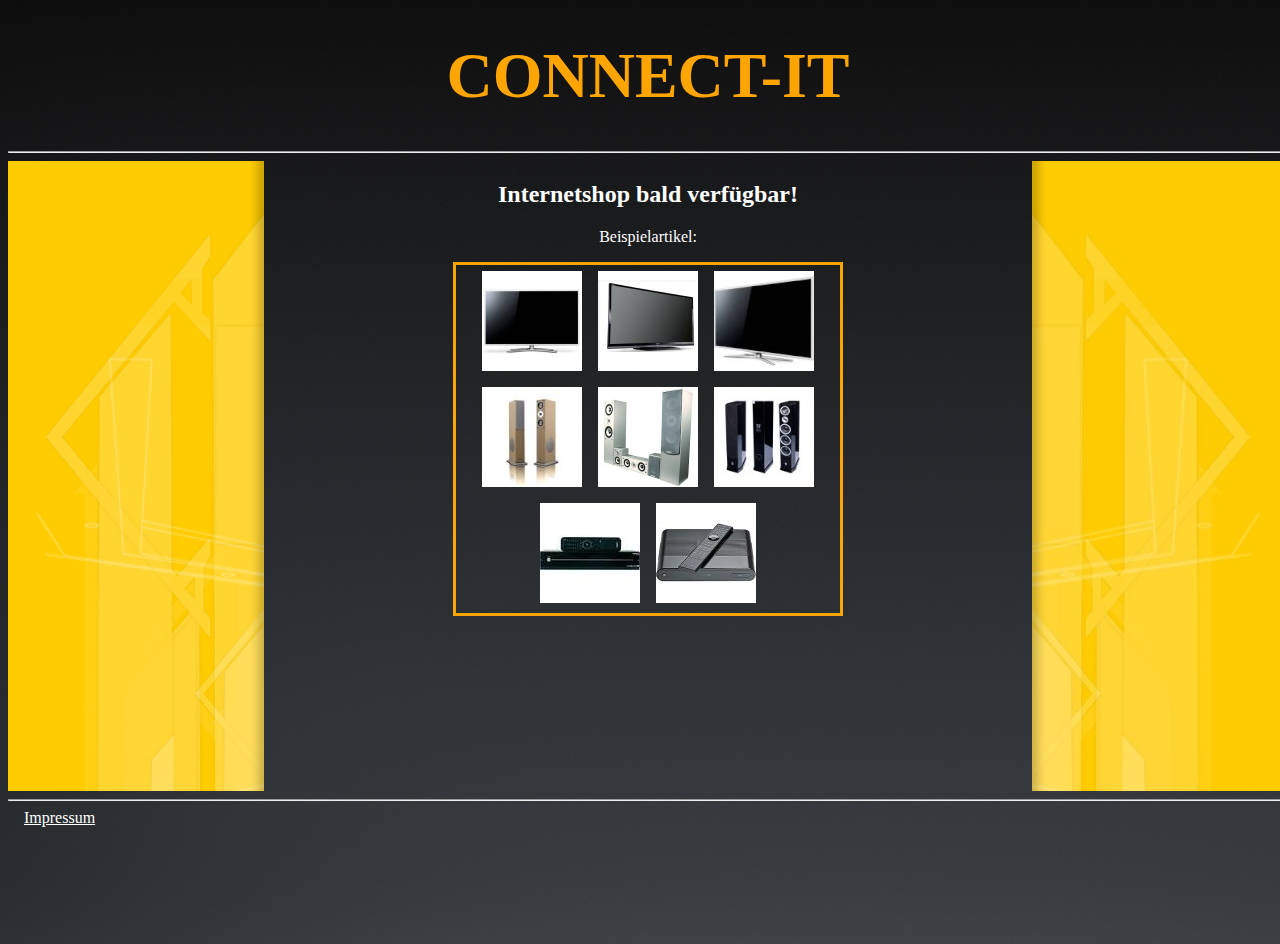
<file: I-Basic-HTML-Structure/sources/I-CONNECT-IT/index.html>
<html>
  <head>
    <title>CONNECT-IT</title>
    <meta charset="utf-8"/>
    <link rel="stylesheet" type="text/css" href="css/style.css"/>
  </head>

  <body>
    <div id="header">
      <h1><a href="index.html">CONNECT-IT</a></h1>
    </div>

    <hr/>

    <div id="content">
      <div id="border-left">
      </div>

      <div id="main">
        <h2>Internetshop bald verfügbar!</h2>
        <p>Beispielartikel:</p>

        <center>
        <div id="article">
          <img alt="Bild 1" src="img/artikel1.jpg"/>
          <img alt="Bild 2" src="img/artikel2.jpg"/>
          <img alt="Bild 3" src="img/artikel3.jpg"/>
          <img alt="Bild 4" src="img/artikel4.jpg"/>
          <img alt="Bild 5" src="img/artikel5.jpg"/>
          <img alt="Bild 6" src="img/artikel6.jpg"/>
          <img alt="Bild 7" src="img/artikel7.jpg"/>
          <img alt="Bild 8" src="img/artikel8.jpg"/>
        </div>
        </center>

      </div>

      <div id="border-right">
      </div>
    </div>

    <hr/>

    <div id="footer">
      <a href="impressum.html">Impressum</a>
    </div>
  </body>
</html>
</file>
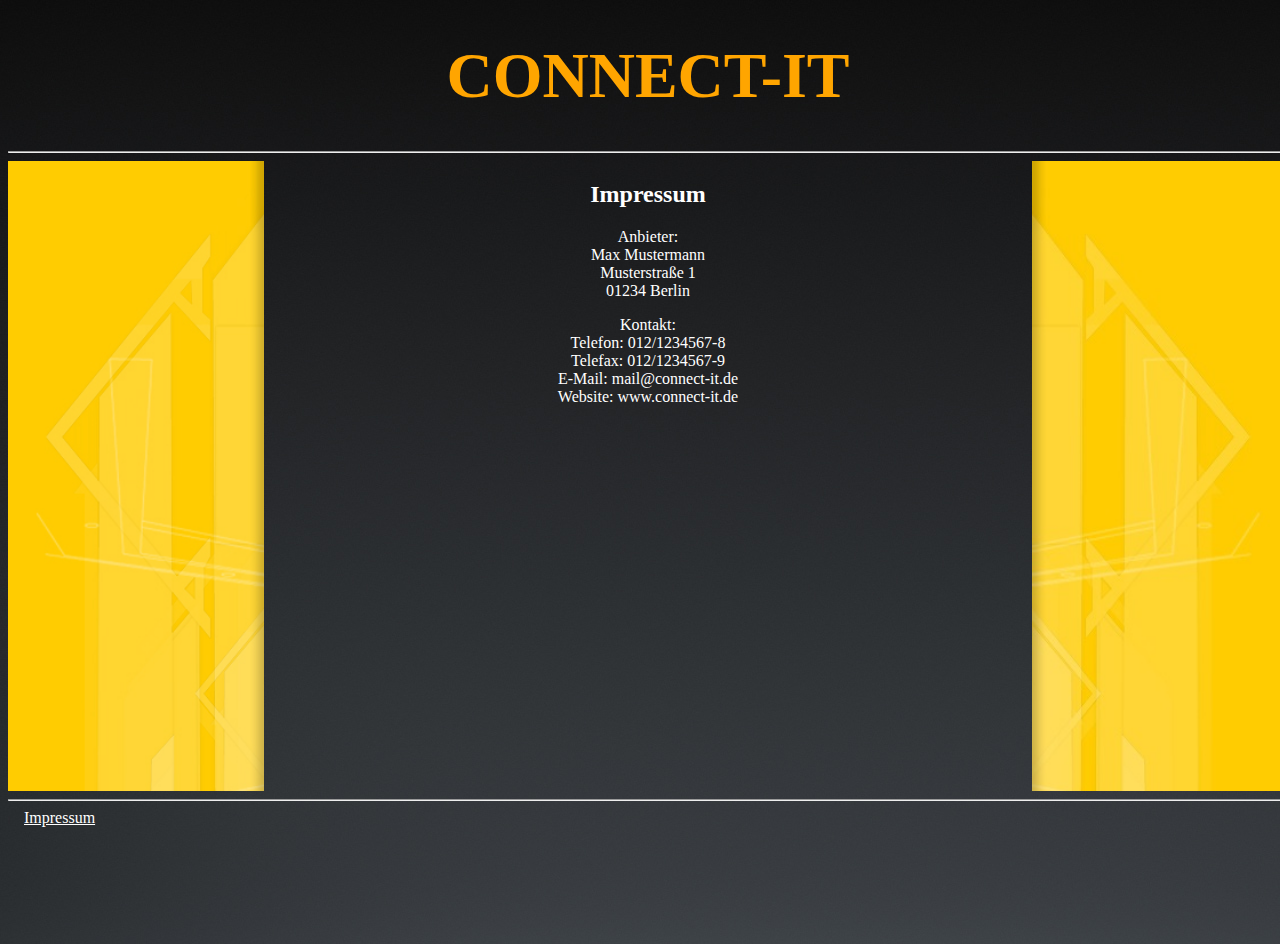
<file: I-Basic-HTML-Structure/sources/I-CONNECT-IT/impressum.html>
<html>
  <head>
    <title>CONNECT-IT - Impressum</title>
    <meta charset="utf-8"/>
    <link rel="stylesheet" type="text/css" href="css/style.css"/>
  </head>

  <body>
    <div id="header">
      <h1><a href="index.html">CONNECT-IT</a></h1>
    </div>

    <hr/>

    <div id="content">
      <div id="border-left">
      </div>

      <div id="main">
        <h2>Impressum</h2>
        <p>
          Anbieter:<br/>
          Max Mustermann<br/>
          Musterstraße 1<br/>
          01234 Berlin
        </p>
        <p>
          Kontakt:<br/>
          Telefon: 012/1234567-8<br/>
          Telefax: 012/1234567-9<br/>
          E-Mail: mail@connect-it.de<br/>
          Website: www.connect-it.de
        </p>
      </div>

      <div id="border-right">
      </div>
    </div>

    <hr/>

    <div id="footer">
      <a href="impressum.html">Impressum</a>
    </div>
  </body>
</html>
</file>
<file: I-Basic-HTML-Structure/sources/I-CONNECT-IT/css/style.css>
body {
  height: 100%;
  width: 100%;
  background-image: url("../img/hintergrund.jpg");
}

h1 a{
  color: orange;
  font-size: 2em;
}

h2, p, a {
  color: white;
}

#header {
  height: 15%;
  width: 100%;
  display: flex;
  align-items: center;
  justify-content: center;
}

#header a {
  text-decoration: none;
}

#content {
  height: 70%;
  width: 100%;
}

#border-left {
  height: 100%;
  width: 20%;
  position: relative;
  background-image: url("../img/border-left.jpg");
  background-repeat: no-repeat;
  background-size: cover;
  float: left;
}

#main {
  height: 100%;
  width: 60%;
  position: relative;
  float: left;
  text-align: center;
}

#article {
  width: 50%;
  position: grid;
  border-style: solid;
  border-width: medium;
  border-color: orange;
}

#article img {
  margin: 3 3 3 3;
  padding: 3 3 3 3;
}

#border-right {
  height: 100%;
  width: 20%;
  position: relative;
  background-image: url("../img/border-right.jpg");
  background-repeat: no-repeat;
  background-size: cover;
  float: left;
}

#footer {
  height: 15%;
  width: 100%;
  text-align: left;
}

#footer a {
  margin-left: 1em;
}
</file>
